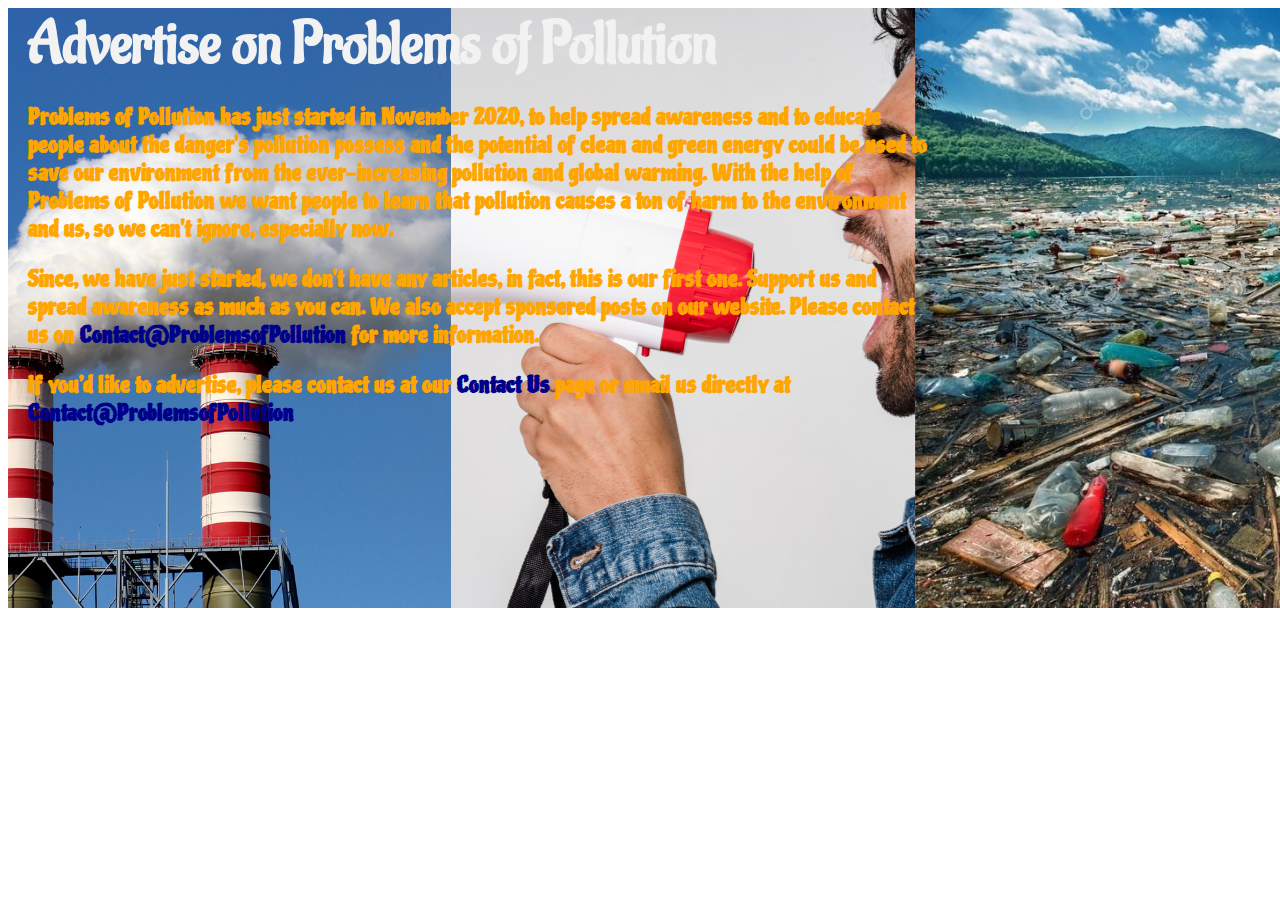
<file: advertise.html>
<!DOCTYPE html>
<html lang="en">
<head>
    <meta charset="UTF-8">
    <meta name="viewport" content="width=device-width, initial-scale=1.0">
    <title>Advertise</title>
    <link rel="stylesheet" href="style.css">
</head>
<body>
    <header id="ad">
    <h1 id="problems">Advertise on Problems of Pollution</h1>
    <p class="advertise">Problems of Pollution has just started in November 2020, to help spread awareness and to educate people about the 
        danger's pollution possess and the potential of clean and green energy could be used to save our environment from
        the ever-increasing pollution and global warming. With the help of Problems of Pollution we want people to learn that
        pollution causes a ton of harm to the environment and us, so we can't ignore, especially now. 
    </p>

    <p class="advertise">Since, we have just started, we don't have any articles, in fact, this is our first one. Support us and spread 
       awareness as much as you can. We also accept sponsered posts on our website. Please contact us on <a class="email" href="mailto:Contact@ProblemsofPollution">Contact@ProblemsofPollution</a> for more information. 
    </p>

    <p class="advertise">If you’d like to advertise, please contact us at our <a class="email" href="contact.html">Contact Us</a> page or email us directly at <a class="email" href="mailto:Contact@ProblemsofPollution">Contact@ProblemsofPollution</a></p>
    </header>
</body>
</html>
</file>
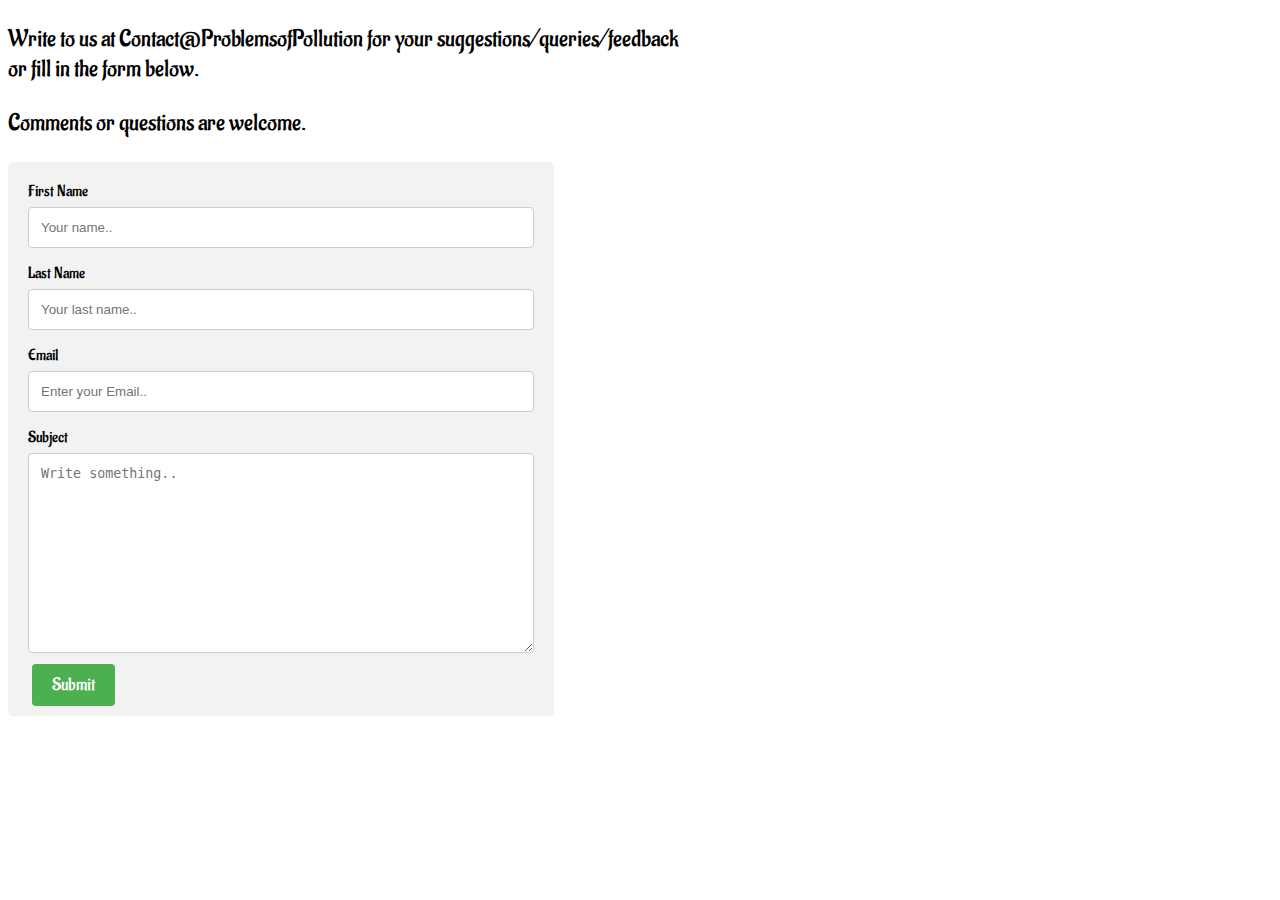
<file: contact.html>
<!DOCTYPE html>
<html lang="en">
<head>
    <meta charset="UTF-8">
    <meta name="viewport" content="width=device-width, initial-scale=1.0">
    <title>Contact Us</title>
    <link rel="stylesheet" href="style.css">
</head>
<body>
  <p class="contact">Write to us at Contact@ProblemsofPollution for your suggestions/queries/feedback
     or fill in the form below.
    </p>
  <p class="contact">Comments or questions are welcome.</p>

    <div class="container">
        <form action="/action_page.php">
          <label for="fname">First Name</label>
          <input type="text" id="fname" name="firstname" placeholder="Your name..">
      
          <label for="lname">Last Name</label>
          <input type="text" id="lname" name="lastname" placeholder="Your last name..">

          <label for="lname">Email</label>
          <input type="text" name="lastname" placeholder="Enter your Email..">

          <label for="subject">Subject</label>
          <textarea id="subject" class="write" name="subject" placeholder="Write something.." style="height:200px"></textarea>
      
          <a class="thank" href="thank.html">Submit</a>

          
        </form>
      </div>
      
</body>
</html>
</file>
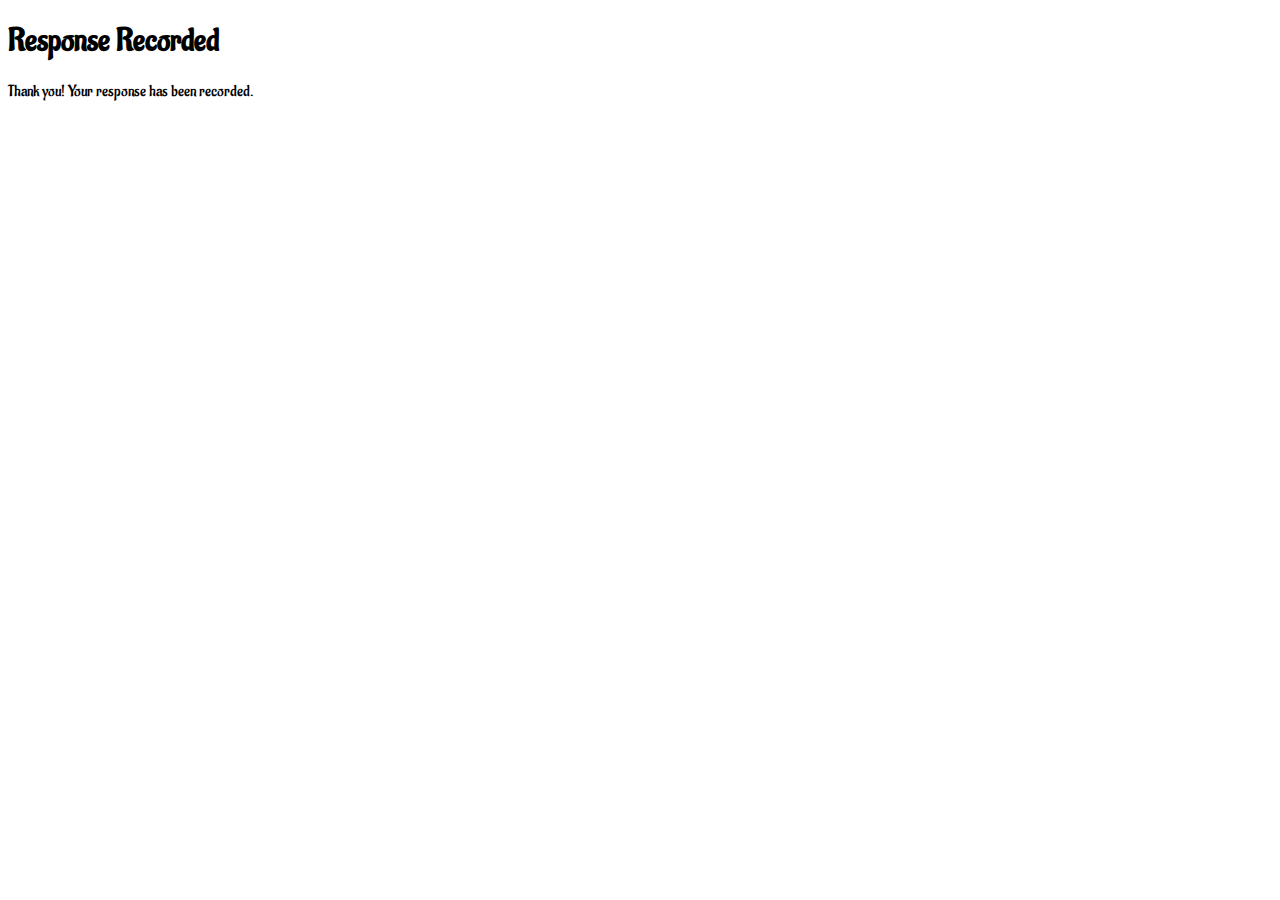
<file: thank.html>
<!DOCTYPE html>
<html lang="en">
<head>
    <meta charset="UTF-8">
    <meta name="viewport" content="width=device-width, initial-scale=1.0">
    <title>Response Recorded</title>
    <link rel="stylesheet" href="style.css">
</head>
<body>
    <h1>Response Recorded</h1>
    Thank you! Your response has been recorded.
</body>
</html>
</file>
<file: style.css>
@import url('https://fonts.googleapis.com/css2?family=Aladin&display=swap');
@import url('https://fonts.googleapis.com/css2?family=Piedra&display=swap');

body {
    font-family: 'Aladin', cursive;
    /* text-align: center; */
}

.navbar a:hover {
    background-color: black;
    box-shadow: 0px 10px 5px 0px rgba(50, 50, 50, 0.75);
}

.navbar {
    background-color: grey;
    height: 50px;
    position: fixed;
    width: 100%;
    top: 0px;
    display: inline-block;
}

nav {
    height: 60px;
    display: flex;
    justify-content: center;
    padding-bottom: 100px;
}
/* 
nav>div {
    margin: auto;
    margin-left: 60px;
    margin-right: 60px;
} */

a {
    text-decoration: none;
    margin: 20px;
    font-size: 22px;
    color: hotpink;
}

li {
  list-style-type: none;
  margin: 0;
  padding: 0;
  display: inline;
}

a#Ad {
  padding-right: 100px;
}

.section>p {
    margin-top: 30px;
    text-align: center;
    padding: 0px, 280px;
    font-size: 24px;
    padding-top: 0px;
    padding-bottom: 30px;
}

h3 {
    font-size: 32px;
    padding-bottom: 0px;
    padding-top: 5px;
    padding-bottom: 20px;
    text-align: center;
}

header>h1 {
    text-align: left;
    font-size: 60px;
    padding-top: 4em;
    padding-left: 40px;
    margin: 0px;
}

.divh2 {
    text-align: left;
    padding-top: 0px;
    padding-bottom: 17em;
    padding-left: 5.5em;
    font-size: 20px;
    margin: 0px;
    width: 15em;
    top: -40em;
}

h4 {
    font-size: 22px; 
    text-align: center;
}

h5 {
    font-size: 24px;
    width: 30em;
    padding-left: 13em;
    font-weight: normal;
    text-align: center;
}

h2 {
    font-size: 42px;
    padding-top: 60px;
    text-align: center;
}

h4#water {
    color: teal;
}

h4#noise {
    color: #f5dc3b;
}

h4#air {
    color: #263b33;
}

p#effects {
    font-weight: bold;
}

.mySlides {display: none;}
img {vertical-align: middle;}

.slideshow-container {
    max-width: 2800px;
    position: relative;
    margin: auto;
    height: 3000px;
  }
  
  .text {
    color: #f2f2f2;
    font-size: 15px;
    padding: 8px 12px;
    position: absolute;
    bottom: 8px;
    width: 100%;
    text-align: center;
  }

  .numbertext {
    color: #f2f2f2;
    font-size: 12px;
    padding: 8px 12px;
    position: absolute;
    top: 0;
  }
  
  .dot {
    height: 15px;
    width: 15px;
    top: 0px;
    background-color: #bbb;
    border-radius: 50%;
    display: inline-block;
    transition: background-color 0.6s ease;
  }
  
  .active {
    background-color: #717171;
  }
  
  .fade {
    -webkit-animation-name: fade;
    -webkit-animation-duration: 1.5s;
    animation-name: fade;
    animation-duration: 1.5s;
  }

  img {
    position: absolute;
    left: 0px;
    top: -52em;
    z-index: -2;
    position: relative;
    height: 1000px;
  }
  
  @-webkit-keyframes fade {
    from {opacity: .4} 
    to {opacity: 1}
  }
  
  @keyframes fade {
    from {opacity: .4} 
    to {opacity: 1}
  }
  
  @media only screen and (max-width: 300px) {
    .text {font-size: 11px}
  }

p.advertise {
  text-align: left;
  width: 900px;
  font-size: 22px;
  padding-left: 20px;
  color: #ffa500;
  font-family: 'Piedra', cursive;
  font-weight: 900;
}

a.email {
  font-size: 22px;
  margin: 0px;
  color: darkblue;
}

header#ad {
  background-image: url(assets/Untitled\ design.png);
  height: 600px;
  color: #f2f2f2;
  width: 1346px;
}

h1#problems {
  padding-top: 0px;
  padding-left: 20px;
}

input[type=text], select, textarea {
  width: 100%;
  padding: 12px;
  border: 1px solid #ccc;
  border-radius: 4px;
  box-sizing: border-box;
  margin-top: 6px;
  margin-bottom: 16px;
  resize: vertical;
}

a.thank {
  background-color: #4CAF50;
  color: white;
  padding: 10px 20px;
  border: none;
  border-radius: 4px;
  cursor: pointer;
  font-size: 18px;
  margin-left: 4px;
}

input[type=submit]:hover {
  background-color: #45a049;
}

.container {
  border-radius: 5px;
  background-color: #f2f2f2;
  top: 0;
  left: 0;
  width: 40%;
  height: 100%;
  padding: 20px;
  /* padding-right: 800px; */
}

.contact {
  font-size: 24px;
  width: 675px;
}
</file>
